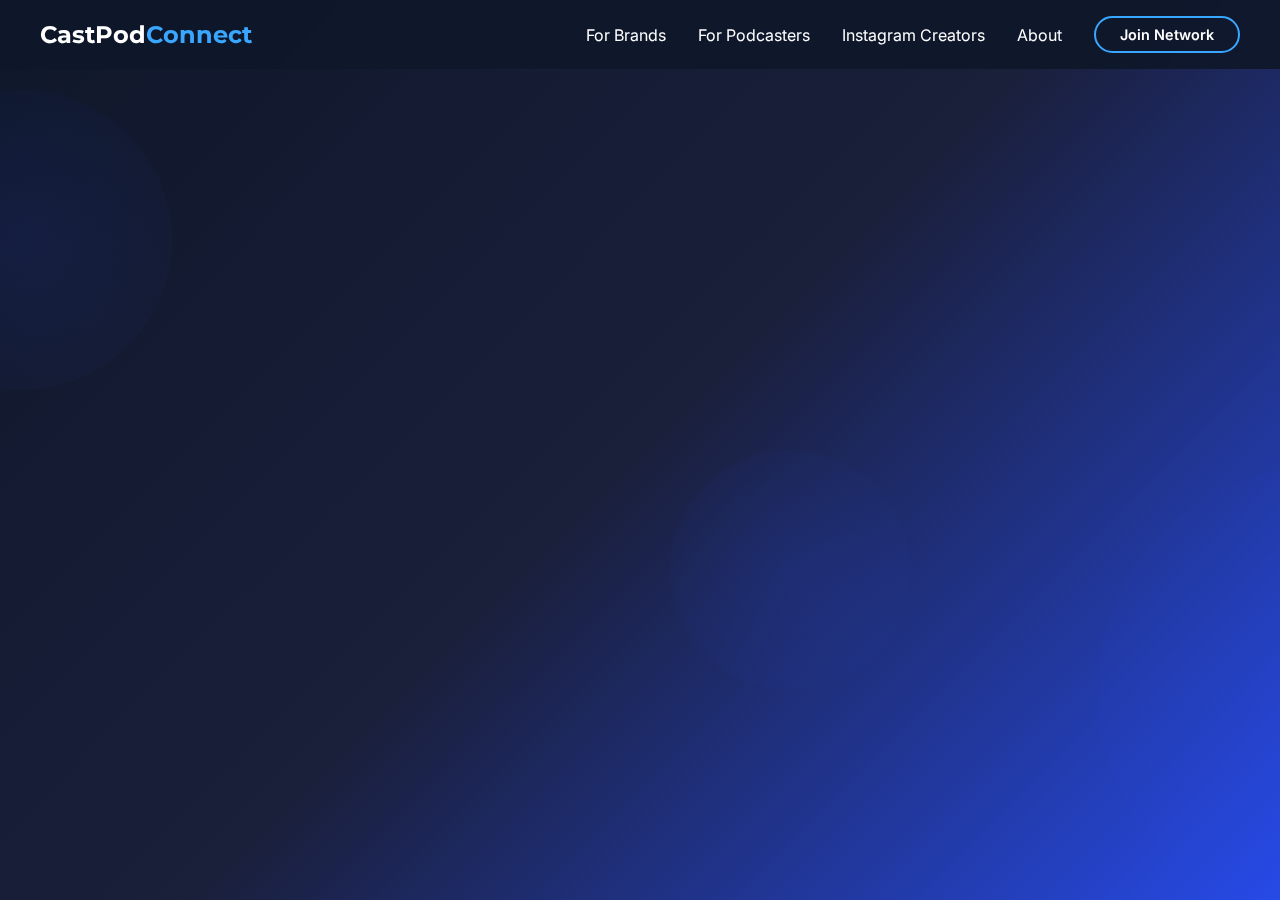
<file: index.html>
<!DOCTYPE html>
<html lang="en">
<head>
    <meta charset="UTF-8">
    <meta name="viewport" content="width=device-width, initial-scale=1.0">
    <title>CastPod Connect - Real Voices. Real Brands. Real Impact.</title>
    <link href="https://fonts.googleapis.com/css2?family=Montserrat:wght@400;600;700;900&family=Inter:wght@400;500;600&display=swap" rel="stylesheet">
    
    <style>
        :root {
            --primary-blue: #274AE7;
            --accent-sky: #39A7FF;
            --dark: #0F172A;
            --light-bg: #F5F8FD;
            --success-green: #28C76F;
        }

        * {
            margin: 0;
            padding: 0;
            box-sizing: border-box;
        }

        body {
            font-family: 'Inter', sans-serif;
            background: var(--dark);
            overflow-x: hidden;
        }

        /* Animated Background */
        .hero-bg {
            position: absolute;
            top: 0;
            left: 0;
            width: 100%;
            height: 100vh;
            background: linear-gradient(135deg, var(--dark) 0%, #1a1f3a 50%, var(--primary-blue) 100%);
            z-index: 1;
        }

        .floating-elements {
            position: absolute;
            width: 100%;
            height: 100%;
            overflow: hidden;
        }

        .wave-element {
            position: absolute;
            width: 300px;
            height: 300px;
            border-radius: 50%;
            background: radial-gradient(circle, rgba(39, 74, 231, 0.1), transparent);
            animation: float 6s ease-in-out infinite;
        }

        .wave-1 { top: 10%; left: -10%; animation-delay: 0s; }
        .wave-2 { top: 60%; right: -15%; animation-delay: 2s; transform: scale(1.5); }
        .wave-3 { bottom: 20%; left: 50%; animation-delay: 4s; transform: scale(0.8); }

        @keyframes float {
            0%, 100% { transform: translateY(0px) rotate(0deg); opacity: 0.3; }
            50% { transform: translateY(-30px) rotate(10deg); opacity: 0.6; }
        }

        /* Hero Container */
        .hero {
            position: relative;
            height: 100vh;
            display: flex;
            align-items: center;
            justify-content: center;
            text-align: center;
            z-index: 10;
            padding: 0 2rem;
        }

        .hero-content {
            max-width: 1200px;
            color: white;
        }

        /* Animated Text */
        .hero-title {
            font-family: 'Montserrat', sans-serif;
            font-size: clamp(2.5rem, 8vw, 6rem);
            font-weight: 900;
            line-height: 1.1;
            margin-bottom: 2rem;
            opacity: 0;
            animation: slideInUp 1s ease-out 0.5s forwards;
        }

        .hero-title .highlight {
            background: linear-gradient(45deg, var(--accent-sky), var(--primary-blue));
            -webkit-background-clip: text;
            -webkit-text-fill-color: transparent;
            background-clip: text;
            position: relative;
            display: inline-block;
        }

        .typewriter {
            display: inline-block;
            border-right: 3px solid var(--accent-sky);
            animation: blink 1s infinite;
        }

        @keyframes blink {
            0%, 50% { border-color: var(--accent-sky); }
            51%, 100% { border-color: transparent; }
        }

        .hero-subtitle {
            font-size: clamp(1.1rem, 3vw, 1.8rem);
            font-weight: 500;
            margin-bottom: 3rem;
            opacity: 0.9;
            max-width: 700px;
            margin-left: auto;
            margin-right: auto;
            opacity: 0;
            animation: slideInUp 1s ease-out 1s forwards;
        }

        /* Stats Animation */
        .hero-stats {
            display: flex;
            justify-content: center;
            gap: 4rem;
            margin-bottom: 3rem;
            flex-wrap: wrap;
            opacity: 0;
            animation: slideInUp 1s ease-out 1.5s forwards;
        }

        .stat-item {
            text-align: center;
            position: relative;
        }

        .stat-number {
            font-family: 'Montserrat', sans-serif;
            font-size: 3rem;
            font-weight: 700;
            color: var(--accent-sky);
            display: block;
            line-height: 1;
        }

        .stat-label {
            font-size: 0.9rem;
            text-transform: uppercase;
            letter-spacing: 1px;
            margin-top: 0.5rem;
            opacity: 0.8;
        }

        /* CTA Buttons */
        .hero-cta {
            display: flex;
            gap: 1.5rem;
            justify-content: center;
            flex-wrap: wrap;
            opacity: 0;
            animation: slideInUp 1s ease-out 2s forwards;
        }

        .btn {
            padding: 1rem 2.5rem;
            font-size: 1.1rem;
            font-weight: 600;
            border: none;
            border-radius: 50px;
            cursor: pointer;
            transition: all 0.3s ease;
            text-decoration: none;
            display: inline-block;
            position: relative;
            overflow: hidden;
        }

        .btn-primary {
            background: linear-gradient(135deg, var(--primary-blue), var(--accent-sky));
            color: white;
            box-shadow: 0 10px 30px rgba(39, 74, 231, 0.3);
        }

        .btn-primary:hover {
            transform: translateY(-3px);
            box-shadow: 0 20px 40px rgba(39, 74, 231, 0.4);
        }

        .btn-outline {
            background: transparent;
            color: white;
            border: 2px solid var(--accent-sky);
        }

        .btn-outline:hover {
            background: var(--accent-sky);
            transform: translateY(-3px);
            box-shadow: 0 15px 35px rgba(57, 167, 255, 0.3);
        }

        /* Scroll Indicator */
        .scroll-indicator {
            position: absolute;
            bottom: 2rem;
            left: 50%;
            transform: translateX(-50%);
            color: white;
            opacity: 0.7;
            animation: bounce 2s infinite;
        }

        @keyframes bounce {
            0%, 20%, 50%, 80%, 100% { transform: translateX(-50%) translateY(0); }
            40% { transform: translateX(-50%) translateY(-10px); }
            60% { transform: translateX(-50%) translateY(-5px); }
        }

        /* Animation Keyframes */
        @keyframes slideInUp {
            from {
                opacity: 0;
                transform: translateY(100px);
            }
            to {
                opacity: 1;
                transform: translateY(0);
            }
        }

        @keyframes fadeIn {
            from { opacity: 0; }
            to { opacity: 1; }
        }

        /* Responsive */
        @media (max-width: 768px) {
            .hero-stats {
                gap: 2rem;
            }
            
            .stat-number {
                font-size: 2rem;
            }
            
            .hero-cta {
                flex-direction: column;
                align-items: center;
            }
            
            .btn {
                width: 250px;
            }
        }

        /* Navbar */
        .navbar {
            position: fixed;
            top: 0;
            width: 100%;
            padding: 1rem 2rem;
            background: rgba(15, 23, 42, 0.95);
            backdrop-filter: blur(10px);
            z-index: 100;
            transition: all 0.3s ease;
        }

        .navbar-content {
            display: flex;
            justify-content: space-between;
            align-items: center;
            max-width: 1200px;
            margin: 0 auto;
        }

        .logo {
            font-family: 'Montserrat', sans-serif;
            font-weight: 700;
            font-size: 1.5rem;
            color: white;
        }

        .logo .highlight {
            color: var(--accent-sky);
        }

        .nav-links {
            display: flex;
            gap: 2rem;
            align-items: center;
        }

        .nav-links a {
            color: white;
            text-decoration: none;
            transition: color 0.3s ease;
        }

        .nav-links a:hover {
            color: var(--accent-sky);
        }
    </style>
</head>
<body>
    <!-- Navbar -->
    <nav class="navbar">
        <div class="navbar-content">
            <div class="logo">
                CastPod<span class="highlight">Connect</span>
            </div>
            <div class="nav-links">
                <a href="#brands">For Brands</a>
                <a href="#podcasters">For Podcasters</a>
                <a href="#creators">Instagram Creators</a>
                <a href="#about">About</a>
                <a href="#join" class="btn btn-outline" style="padding: 0.5rem 1.5rem; font-size: 0.9rem;">Join Network</a>
            </div>
        </div>
    </nav>

    <!-- Hero Section -->
    <section class="hero">
        <!-- Animated Background -->
        <div class="hero-bg">
            <div class="floating-elements">
                <div class="wave-element wave-1"></div>
                <div class="wave-element wave-2"></div>
                <div class="wave-element wave-3"></div>
            </div>
        </div>

        <!-- Hero Content -->
        <div class="hero-content">
            <h1 class="hero-title">
                Where Brands Meet<br>
                <span class="highlight typewriter" id="typewriter">Podcasts</span><br>
                That Matter
            </h1>
            
            <p class="hero-subtitle">
                Turn passion into paychecks with India's fastest-growing podcast network. 
                Real voices, real brands, real impact.
            </p>

            <!-- Stats -->
            <div class="hero-stats">
                <div class="stat-item">
                    <span class="stat-number" data-target="4">0</span>
                    <span class="stat-label">x Higher Trust</span>
                </div>
                <div class="stat-item">
                    <span class="stat-number" data-target="1000">0</span>
                    <span class="stat-label">+ Active Creators</span>
                </div>
                <div class="stat-item">
                    <span class="stat-number" data-target="30">0</span>
                    <span class="stat-label">% YoY Growth</span>
                </div>
            </div>

            <!-- CTA Buttons -->
            <div class="hero-cta">
                <a href="#join" class="btn btn-primary">Join Network</a>
                <a href="#brands" class="btn btn-outline">Book a Call</a>
            </div>
        </div>

        <!-- Scroll Indicator -->
        <div class="scroll-indicator">
            <svg width="20" height="30" viewBox="0 0 20 30" fill="currentColor">
                <path d="M10 0C4.48 0 0 4.48 0 10v10c0 5.52 4.48 10 10 10s10-4.48 10-10V10C20 4.48 15.52 0 10 0zm0 25c-2.76 0-5-2.24-5-5V10c0-2.76 2.24-5 5-5s5 2.24 5 5v10c0 2.76-2.24 5-5 5z"/>
                <circle cx="10" cy="12" r="2"/>
            </svg>
            <p style="margin-top: 0.5rem; font-size: 0.8rem;">Scroll Down</p>
        </div>
    </section>

    <script>
        // Typewriter Effect
        const typewriterElement = document.getElementById('typewriter');
        const words = ['Podcasts', 'Voices', 'Stories', 'Creators'];
        let wordIndex = 0;
        let charIndex = 0;
        let isDeleting = false;

        function typeWriter() {
            const currentWord = words[wordIndex];
            
            if (isDeleting) {
                typewriterElement.textContent = currentWord.substring(0, charIndex - 1);
                charIndex--;
            } else {
                typewriterElement.textContent = currentWord.substring(0, charIndex + 1);
                charIndex++;
            }

            if (!isDeleting && charIndex === currentWord.length) {
                setTimeout(() => isDeleting = true, 2000);
            } else if (isDeleting && charIndex === 0) {
                isDeleting = false;
                wordIndex = (wordIndex + 1) % words.length;
            }

            setTimeout(typeWriter, isDeleting ? 100 : 150);
        }

        // Start typewriter effect after initial animation
        setTimeout(typeWriter, 2500);

        // Animated Counter
        function animateCounters() {
            const counters = document.querySelectorAll('.stat-number');
            
            counters.forEach(counter => {
                const target = parseInt(counter.getAttribute('data-target'));
                const increment = target / 100;
                let current = 0;
                
                const updateCounter = () => {
                    if (current < target) {
                        current += increment;
                        counter.textContent = Math.floor(current);
                        setTimeout(updateCounter, 30);
                    } else {
                        counter.textContent = target;
                    }
                };
                
                updateCounter();
            });
        }

        // Start counter animation after stats appear
        setTimeout(animateCounters, 2000);

        // Navbar scroll effect
        window.addEventListener('scroll', () => {
            const navbar = document.querySelector('.navbar');
            if (window.scrollY > 50) {
                navbar.style.background = 'rgba(15, 23, 42, 0.98)';
                navbar.style.boxShadow = '0 5px 20px rgba(0,0,0,0.1)';
            } else {
                navbar.style.background = 'rgba(15, 23, 42, 0.95)';
                navbar.style.boxShadow = 'none';
            }
        });

        // Smooth scrolling for anchor links
        document.querySelectorAll('a[href^="#"]').forEach(anchor => {
            anchor.addEventListener('click', function (e) {
                e.preventDefault();
                const target = document.querySelector(this.getAttribute('href'));
                if (target) {
                    target.scrollIntoView({
                        behavior: 'smooth',
                        block: 'start'
                    });
                }
            });
        });
    </script>
</body>
</html>
</file>
